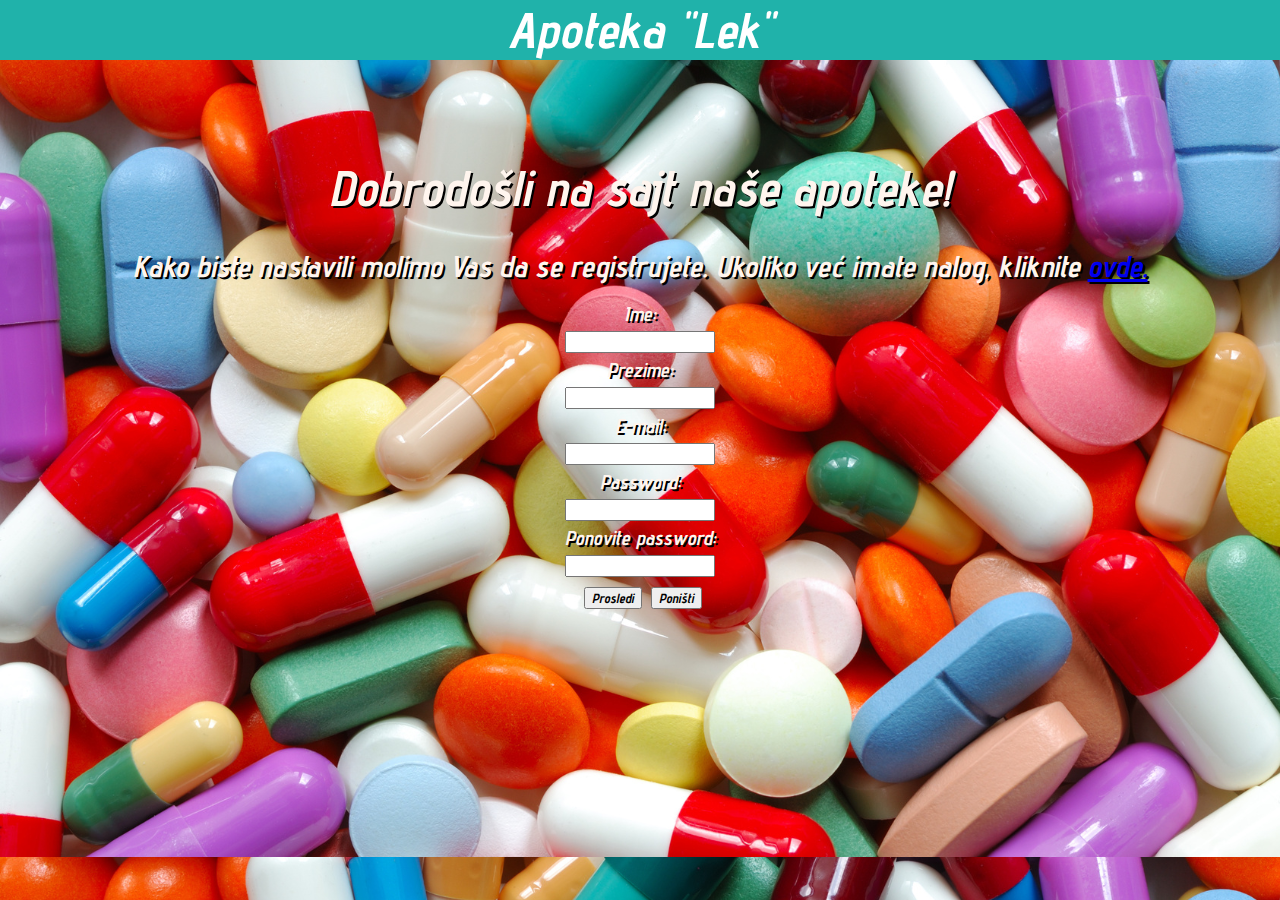
<file: index.html>
<!DOCTYPE html>
<html>
<head>
<meta charset="UTF-8">
<link rel="stylesheet" href="sajt.css" type="text/css">
<link href='https://fonts.googleapis.com/css?family=Advent Pro' rel='stylesheet'>
</head>
<body class="pozadina">
<div class="prvi">
<h1 class="naslov">Apoteka "Lek"</h1>
</div>
<br>
<div>
<h1 class="naslov1">Dobrodošli na sajt naše apoteke!</h1>
<p class="paragraf2">Kako biste nastavili molimo Vas da se registrujete. Ukoliko već imate nalog, kliknite <a href="index1.html"> ovde.</a></p><br>
</div>
<center>
<form autocomplete="on" class="forma" name="forma" method="post" action="registracija.php">
<p class="paragraf1">Ime: <input type="text" name="ime"></p>
<p class="paragraf1">Prezime: <input type="text" name="prezime"></p>
<p class="paragraf1">E-mail: <input type="email" name="mejl"></p>
<p class="paragraf1">Password: <input type="password" name="pass"></p>
<p class="paragraf1">Ponovite password: <input type="password" name="pass2"></p>
<button type="submit" name="dugme">Prosledi</button>
<input type="reset" value="Poništi">
</form>
</center>
</body>
</html>
</file>
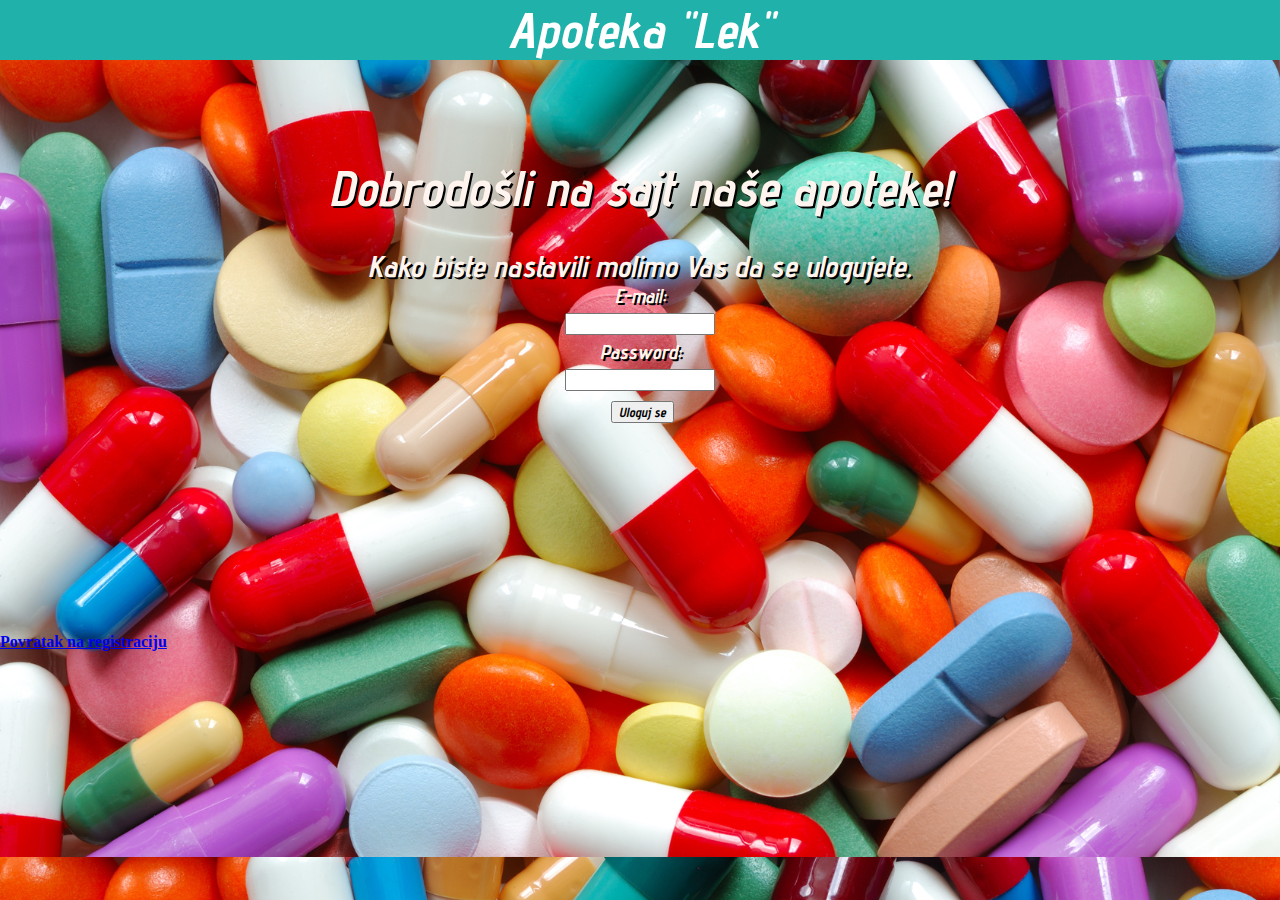
<file: index1.html>
<!DOCTYPE html>
<html>
<head>
<meta charset="UTF-8">
<link rel="stylesheet" href="sajt.css" type="text/css">
<link href='https://fonts.googleapis.com/css?family=Advent Pro' rel='stylesheet'>
</head>
<body class="pozadina">
<div class="prvi">
<h1 class="naslov">Apoteka "Lek"</h1>
</div>
<br>
<div>
<h1 class="naslov1">Dobrodošli na sajt naše apoteke!</h1>
<p class="paragraf2">Kako biste nastavili molimo Vas da se ulogujete.</p>
</div>
<center>
<form autocomplete="on" class="forma" name="forma" method="post" action="login.php">
<p class="paragraf1">E-mail: <input type="email" name="mejl"></p>
<p class="paragraf1">Password: <input type="password" name="pass"></p>
<button type="submit" name="dugme">Uloguj se</button>
</form>
</center>
<p style="margin-top: 210px;font-weight: bold;"><a href="index.html">Povratak na registraciju</a></p>
</body>
</html>
</file>
<file: sajt.css>
*{
	margin:0;
}
.naslov{
	text-align:center;
	font-family:Advent Pro;
	font-style:italic;
	font-size:50px;
	color:white;
}
.prvi{
	background-color:lightseagreen;
}
ul{
	list-style-type:none;
	margin:0;
	padding:0;
	background-color:lightseagreen;
	position:absolute;
	width:100%;
}
li{
	float:left;
	display:inline-block;
}
li a{
	display:block;
	color:white;
	text-align:center;
	padding:14px 16px;
	text-decoration:none;
	font-family:Advent Pro;
	font-style:italic;
	background:lightseagreen;
	width:140px;
	height:30px;
	line-height:30px;
	font-size:18px;
}
li a:hover{
	background-color:aquamarine;
}
.padajucimeni{
	position:relative;
	display:inline-block;
}
.padajucimenisadrzaj{
	display:none;
	position:absolute;
	background-color:lightseagreen;
	z-index:1;
}
.padajucimeni:hover .padajucimenisadrzaj{
	display:block;
}
.padajucimenisadrzaj a{
	color:white;
	padding:12px 16px;
	text-decoration:none;
	display:block;
}
.padajucimenisadrzaj a:hover{
	background-color:aquamarine;
}
.pozadina{
	background-image:url('medications.jpg');
	background-size:cover;
}
.galerija{
	display:inline-block;
}
.galerija img{
	margin:100px 100px 20px 110px;
	width:230px;
	height:210px;
}
.galerija img:hover{
	animation:animacija 4s;
}
.galerija1{
	display:inline-block;
}
.galerija1 img{
	margin:100px 70px 20px 60px;
	width:140px;
	height:110px;
}
.paragraf{
	text-align:center;
	font-family:Advent Pro;
	font-style:italic;
	font-weight:bold;
	font-size:18px;
}
.naslov1{
	text-align:center;
	font-family:Advent Pro;
	font-style:italic;
	font-weight:bold;
	font-size:50px;
	color:seashell;
	padding-top:80px;
	text-shadow:2px 2px black;
}
.paragraf2{
	text-align:center;
	font-family:Advent Pro;
	font-style:italic;
	font-weight:bold;
	font-size:30px;
	color:seashell;
	text-shadow:2px 2px black;
	padding-top:30px;
	}
@keyframes animacija
{
	0%{
		width:230px;
		height:210px;
	}
	50%{
		width:250px;
		height:230px;
	}
	100%{
		width:230px;
		height:210px;
	}
}
.cetvrti{
	padding-top:100px;
}
input[type=text],input[type=email],input[type=password]{
	display:block;
	margin-top:5px;
	margin-bottom:5px;
	font-family:Advent Pro;
	font-weight:bold;
	font-style:italic;
}
input[type=submit], input[type=reset],button{
	font-family:Advent Pro;
	font-weight:bold;
	font-style:italic;
	margin-top:5px;
	margin-left:5px;
}
.paragraf1{
	font-family:Advent Pro;
	font-weight:bold;
	font-style:italic;
	font-size:20px;
	color:seashell;
	text-shadow: 2px 2px black;
}
@media screen and (max-width:768px)
{
	ul li,li a{
		width:100%;
	}
	.galerija img{
		margin-top:200px;
		margin-left:100px;
		margin-right:50px;
		height:120px;
		width:140px;
	}
	.paragraf{
		margin-left:40px;
	}
	.forma{
		margin-top:100px;
	}
	.galerija1 img{
		margin-top:200px;
		margin-left:100px;
		margin-right:50px;
		height:120px;
		width:140px;
	}
}
@media screen and (max-width:600px)
{
	ul li,li a{
		width:100%;
	}
	.galerija img{
		margin-top:200px;
		margin-left:120px;
		margin-bottom:20px;
		padding-top:10px;
		height:150px;
		width:170px;
	}
	.paragraf{
		margin-left:75px;
	}
	textarea{
		width:80%;
	}
	.galerija1 img{
		margin-top:200px;
		margin-left:130px;
		margin-right:50px;
		padding-top:10px;
		height:120px;
		width:140px;
	}
}
.paragraf3{
	text-align:center;
	font-family:Advent Pro;
	font-style:italic;
	font-weight:bold;
	font-size:18px;
	margin-top:390px;
}
.json{
	text-align:justify;
	margin-top:75px;
	margin-left:5px;
	line-height:1.6;
	font-family:Advent Pro;
	font-style:italic;
	font-weight:bold;
	font-size:18px;
}
</file>
